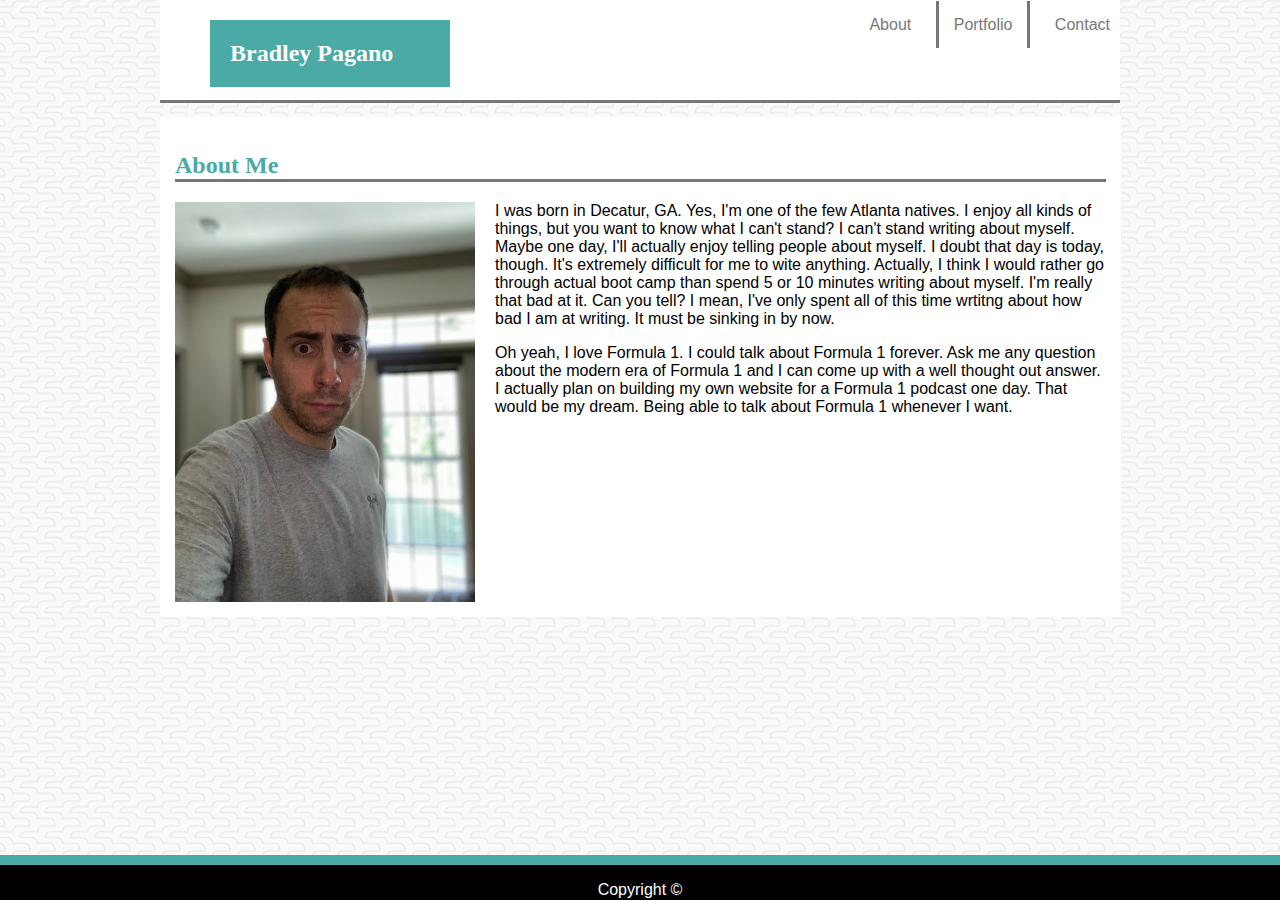
<file: index.html>
<!DOCTYPE html>
<html lang="en">

<head>
    <meta charset="UTF-8">
    <meta name="viewport" content="width=device-width, initial-scale=1.0">
    <meta http-equiv="X-UA-Compatible" content="ie=edge">
    <title>About Me</title>
    <link rel="stylesheet" type="text/css" href="./assets/css/style.css" />
</head>

<body>
    <div class="topbar">
        <h2 class="bigheading">Bradley Pagano</h2>
        <nav class="navigation">
            <ul>
                <li><a href="index.html">About</a></li>
                <li class="linkborder"><a href="portfolio.html">Portfolio</a></li>
                <li><a href="contact.html">Contact</a></li>
            </ul>
        </nav>
    </div>
    <div class="paragraph">
        <h2 class="littlehead">About Me</h2>
        <img class="profilepic" src="./assets/images/IMG_0010.jpeg" alt="my beautiful face">
        <p>
            I was born in Decatur, GA. Yes, I'm one of the few Atlanta natives. I enjoy all kinds of things, but you want to know what I can't stand?
            I can't stand writing about myself. Maybe one day, I'll actually enjoy telling people about myself. I doubt that day is
            today, though. It's extremely difficult for me to wite anything.
            Actually, I think I would rather go through actual boot camp than spend 5 or 10 minutes writing about myself.
            I'm really that bad at it. Can you tell? I mean, I've only spent all of this time wrtitng about how bad I am
            at writing. It must be sinking in by now.
        <p>
            Oh yeah, I love Formula 1. I could talk about Formula 1 forever. Ask me any question about the modern era of
            Formula 1 and I can come up with a well thought out answer.  I actually plan on building my own website for a Formula 1 podcast one day.
            That would be my dream.  Being able to talk about Formula 1 whenever I want.
        </p>
    <footer>
        <p>Copyright ©</p>
    </footer>
</body>

</html>
</file>
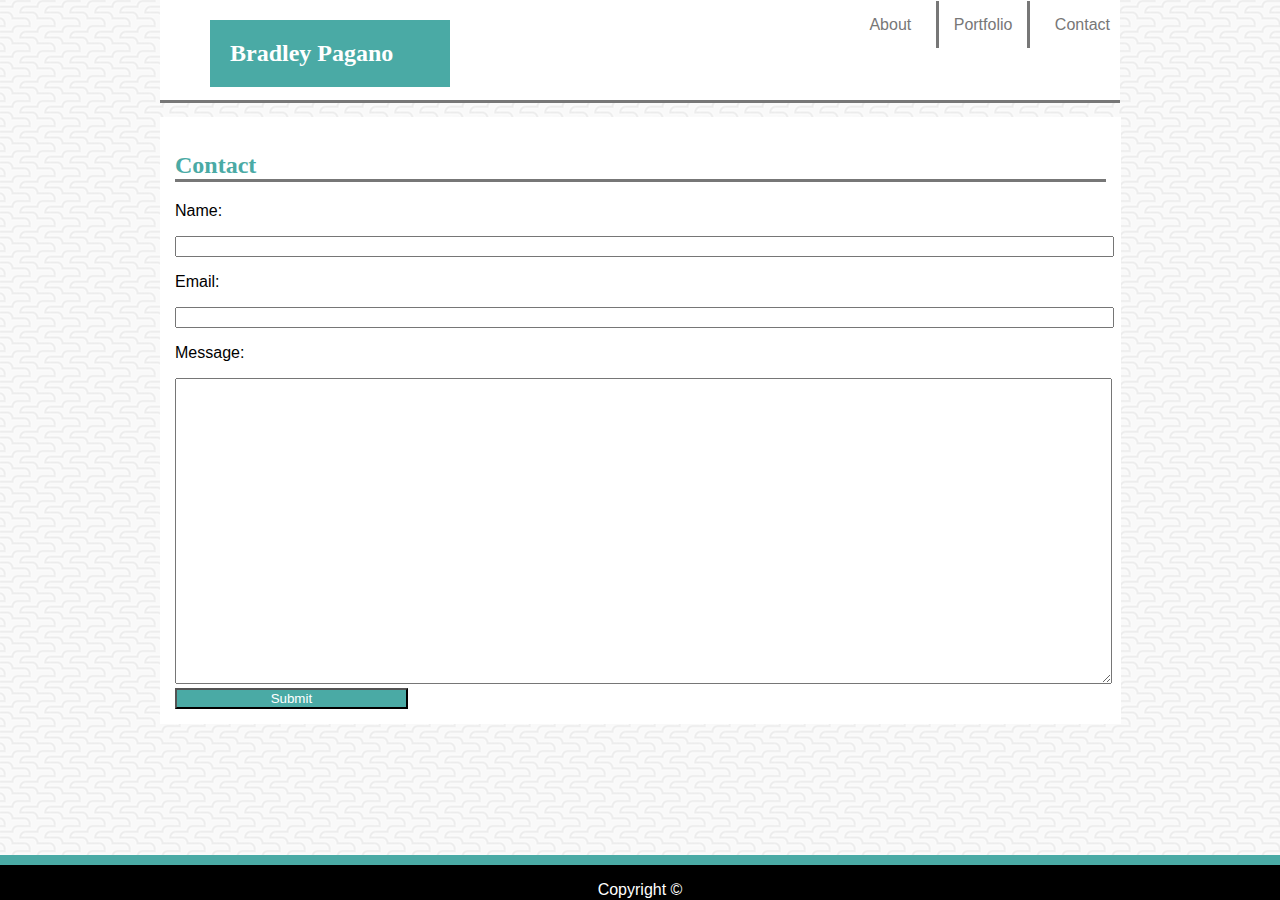
<file: contact.html>
<!DOCTYPE html>
<html lang="en">
<head>
    <meta charset="UTF-8">
    <meta name="viewport" content="width=device-width, initial-scale=1.0">
    <meta http-equiv="X-UA-Compatible" content="ie=edge">
    <title>Contact Info</title>
    <link rel="stylesheet" type="text/css" href="./assets/css/style.css" />
</head>
<body>
    <div class="topbar">
        <h2 class="bigheading">Bradley Pagano</h2>
        <nav class="navigation">
            <ul>
                <li><a href="index.html">About</a></li>
                <li class="linkborder"><a href="portfolio.html">Portfolio</a></li>
                <li><a href="contact.html">Contact</a></li>
            </ul>
        </nav>
    </div>
    <div class ="paragraph">
        <h2 class="littlehead">Contact</h2>
        <form>
            <p>Name:</p>
            <input type="text">
            <p>Email:</p>
            <input type="text">
            <p>Message:</p>
            <textarea></textarea> 
            <input class="sbutton" type="submit">
        </form>
    </div>
    <footer>
        <p>Copyright ©</p>
    </footer>
</body>
</html>
</file>
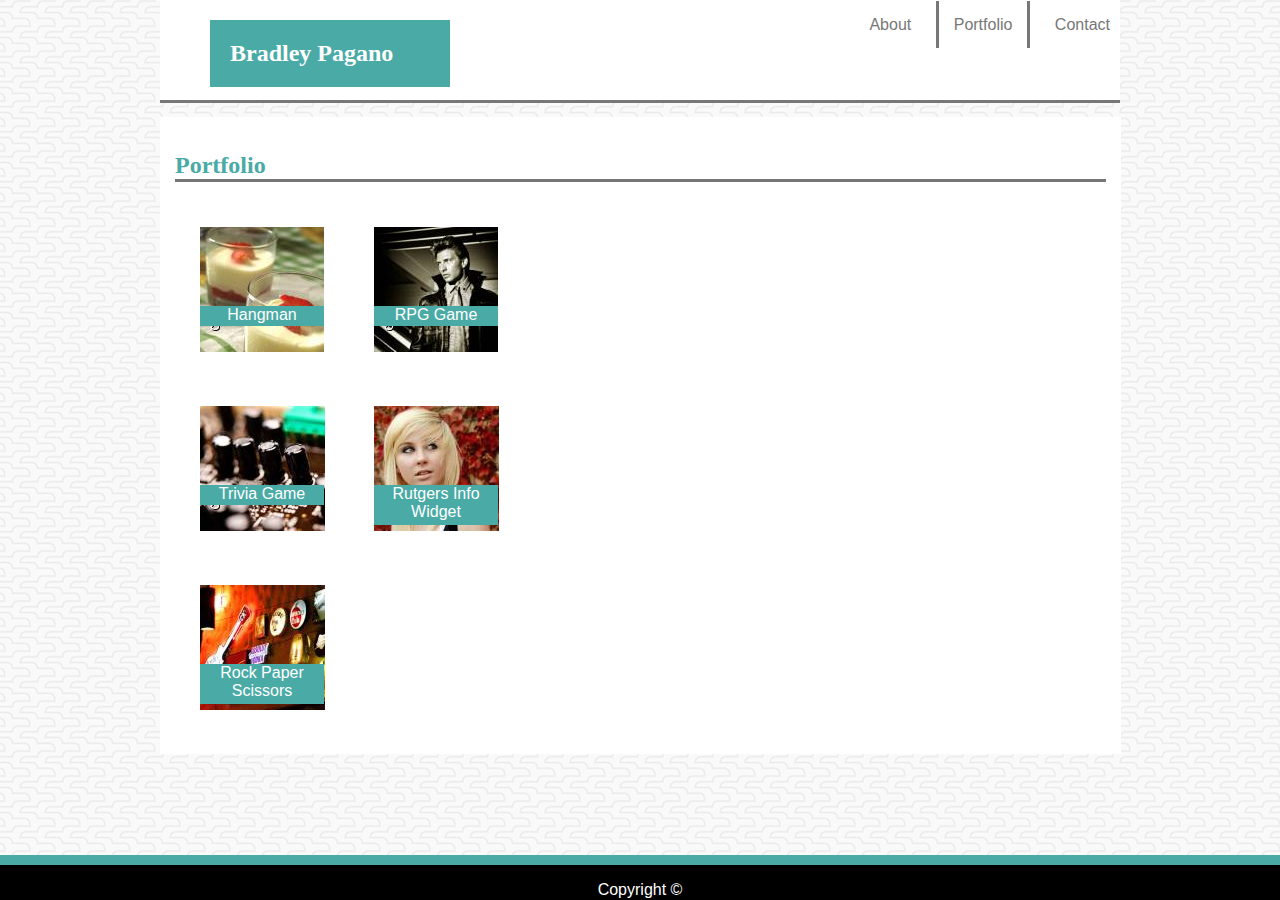
<file: portfolio.html>
<!DOCTYPE html>
<html lang="en">
<head>
    <meta charset="UTF-8">
    <meta name="viewport" content="width=device-width, initial-scale=1.0">
    <meta http-equiv="X-UA-Compatible" content="ie=edge">
    <title>Portfolio</title>
    <link rel="stylesheet" type="text/css" href="./assets/css/style.css" />
</head>
<body>
    <div class="topbar">
        <h2 class="bigheading">Bradley Pagano</h2>
        <nav class="navigation">
            <ul>
                <li><a href="index.html">About</a></li>
                <li class="linkborder"><a href="portfolio.html">Portfolio</a></li>
                <li><a href="contact.html">Contact</a></li>
            </ul>
        </nav>
    </div>
    <div class="paragraph">
        <h2 class="littlehead">Portfolio</h2>
        <div class="thumbnail1">
            <img src="./assets/images/desert.jpeg" alt="Hangman">
            <div class="textbox">
                Hangman
            </div>
        </div>
        <div class="thumbnail2">
            <img src="./assets/images/download.jpeg" alt="RPG Game">
            <div class="textbox">
                RPG Game
            </div>
        </div>
        <div class="thumbnail3">
            <img src="./assets/images/electric.jpeg" alt="Trivia Game">
            <div class="textbox">
                Trivia Game
            </div>
        </div>  
        <div class="thumbnail4">
            <img src="./assets/images/lady.jpeg" alt="Rutgers Info Widget">
            <div class="textbox double">
                Rutgers Info Widget
            </div>
        </div>
        <div class="thumbnail5">
            <img src="./assets/images/music.jpeg" alt="Rock Paper Scissors">
            <div class="textbox double">
                Rock Paper Scissors
            </div>
        </div>
    </div>  
    <footer>
        <p>Copyright ©</p>
    </footer>
</body>
</html>
</file>
<file: assets/css/style.css>
body{
    margin: 0 auto;
    max-width: 960px;
    font-family: 'Arial', 'Helvetica Neue', Helvetica, sans-serif;
    background-image: url("../images/beanstalk.png");
}
.navigation{
    float: right;
}
ul{
    position: relative;
    color:  #777777;
    display: inline-block;
    height: 30px;
}
a:link,
a:visited{
    text-decoration: none;
    color: #777777
}
li{
    display: inline;
    margin: 10px;
}
.linkborder{
    border-left: solid #777777;
    border-right: solid #777777;
    padding: 15px;
}
.paragraph{
    clear: both;
    width: 97%;
    background-color: #ffffff;
    display: inline-block;
    margin-top: 10px;
    padding: 15px;
}
.littlehead{
    font-family: 'Georgia', Times, Times New Roman, serif;
    border-bottom: solid #777777;
    position: relative;
    clear: both;
    color: #4aaaa5;
}
.topbar{
    background-color:   #ffffff;
    border-bottom: solid #777777;
    height: 100px;
    width: 100%;
    max-width: 100%;
}
.bigheading{
    background-color: #4aaaa5;
    font-family: 'Georgia', Times, 'Times New Roman', serif;
    color: white;
    width: 200px;
    padding: 20px;
    float: left;
    margin-left: 50px;
}
.profilepic{
    height: 400px;
    width: 300px;
    float: left;
    margin-right: 20px;
    vertical-align: bottom;
}
footer{
    clear: both;
    height: 35px;
    border-top: solid #4aaaa5 10px;
    background-color: black;
    text-align: center;
    color: #ffffff;
    position: fixed;
    left:0;
    bottom: 0;
    width: 100%;
}
input{
    width: 100%;
}
textarea{
    width: 100%;
    height: 300px;
}
.sbutton{
    width:25%;
    background-color: #4aaaa5;
    color: #ffffff;
}
.textbox{
    background-color: #4aaaa5;
    position: absolute;
    bottom: 30px;
    width: 124px;
    color: #ffffff;
    height: 20px;
    text-align: center;
}
.double{
    height: 40px;
    bottom: 10px;
}
.thumbnail1,
.thumbnail2,
.thumbnail3,
.thumbnail4,
.thumbnail5{
    position: relative;
    width: 124px;
    float: left;
    margin: 25px;
}
.thumbnail3,
.thumbnail5{
    clear: both;
}
@media screen and (max-width: 980px){
    .paragraph{
        width: 60%;
        height: 40%;
        float:left;
        font-size: 14px;
    }
    .profilepic{
        height: 300px;
        width: 250px;
    }
}
@media screen and (max-width: 768px){
    .paragraph{
        width: 90%;
        height: auto;
        margin-left: 30px;
        margin-right: 30px;
        float: none;
    }
}
@media screen and (max-width: 640px){
    .paragraph{
        width: 90%;
        height: auto;
        margin-left: 15px;
        margin-right: 15px;
        margin-bottom: 20px;
    }
    .profilepic{
        float: none;
    }
    .topbar{
        height: 125px;
        clear: both;
        position: relative;
    }
    .bigheading{
        width: 100%;
        position: absolute;
        text-align: center;
        top:0;
        left:0;
        float: none;
        margin:0;
    }
    .navigation{
        clear: both;
        height: 30%;
        float: none;
        width: auto;
        position: absolute;
        bottom: 0;
        left: 25%;
    }
    ul{
        clear: both;
        margin: 0 auto;
    }
    .thumbnail1,
    .thumbnail2,
    .thumbnail3,
    .thumbnail4,
    .thumbnail5{
        float: none;
        width: 80%;
        height: auto;
    }
}
</file>
